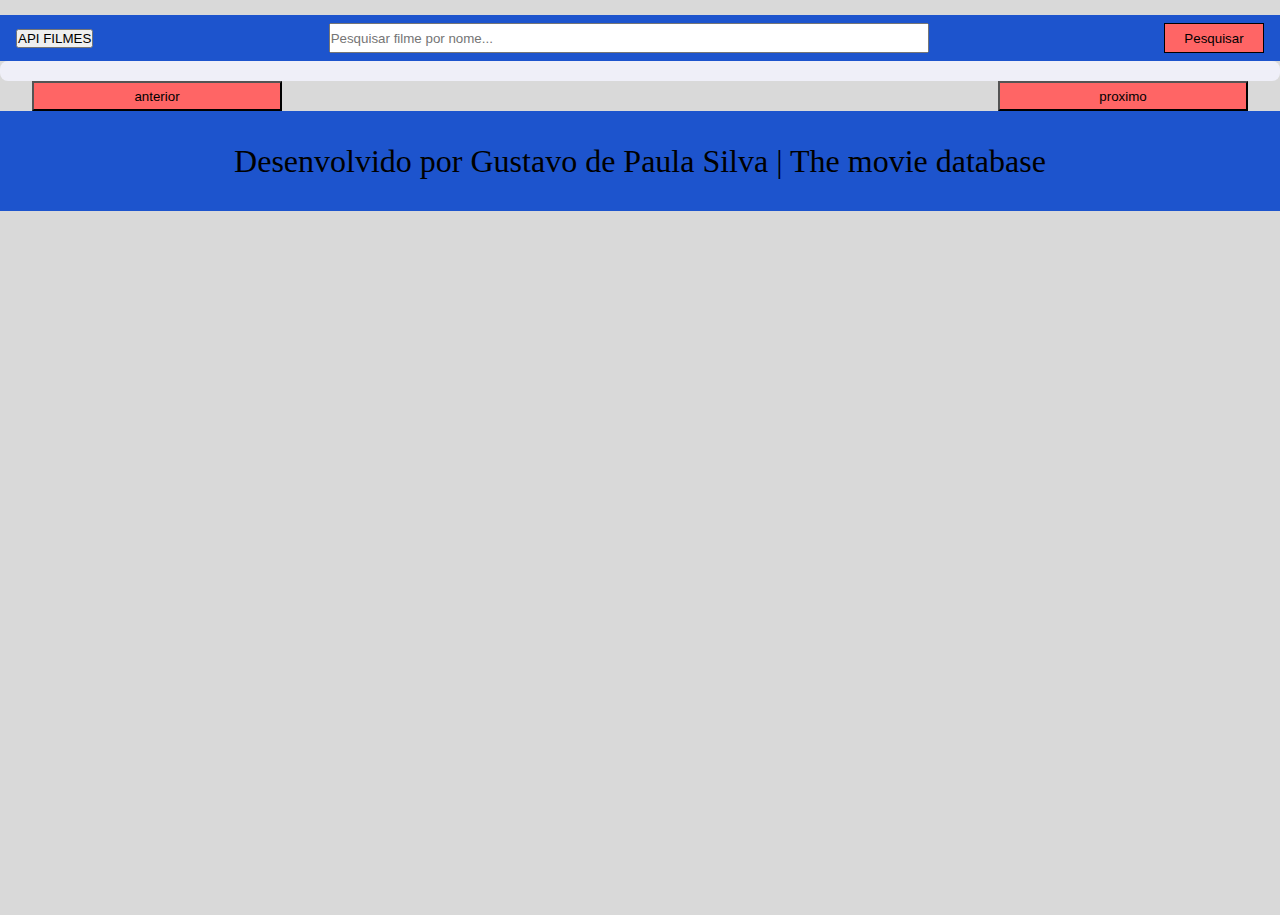
<file: index.html>
<!DOCTYPE html>
<html lang="pt-br">

<head>
    <meta charset="UTF-8">
    <meta name="viewport" content="width=device-width, initial-scale=1.0">
    <link rel="stylesheet" href="./style.css">
    <script src="./script.js" defer></script>
    <title>Document</title>
</head>

<body>
    <header>
        <button type="button" id="logo">API FILMES</button>
        <input type="text" placeholder="Pesquisar filme por nome..." id="film_input">
        <button type="button" id="btn_pesquisar">Pesquisar</button>
    </header>
    <main id="main_index">
        <!-- <div class="main_container">
            <div class="img_container">
                <img src="./img/image.png" alt="">
                <h3>Quarteto fantastico</h3>
            </div>
            <div class="img_container">
                <img src="./img/image.png" alt="">
                <h3>Quarteto fantastico</h3>
            </div>
            <div class="img_container">
                <img src="./img/image.png" alt="">
                <h3>Quarteto fantastico</h3>
            </div>
            <div class="img_container">
                <img src="./img/image.png" alt="">
                <h3>Quarteto fantastico</h3>
            </div>
            <div class="img_container">
                <img src="./img/image.png" alt="">
                <h3>Quarteto fantastico</h3>
            </div>
            <div class="img_container">
                <img src="./img/image.png" alt="">
                <h3>Quarteto fantastico</h3>
            </div>
            <div class="img_container">
                <img src="./img/image.png" alt="">
                <h3>Quarteto fantastico</h3>
            </div>
            <div class="img_container">
                <img src="./img/image.png" alt="">
                <h3>Quarteto fantastico</h3>
            </div>
            <div class="img_container">
                <img src="./img/image.png" alt="">
                <h3>Quarteto fantastico</h3>
            </div>
            <div class="img_container">
                <img src="./img/image.png" alt="">
                <h3>Quarteto fantastico</h3>
            </div>
            <div class="img_container">
                <img src="./img/image.png" alt="">
                <h3>Quarteto fantastico</h3>
            </div>
            <div class="img_container">
                <img src="./img/image.png" alt="">
                <h3>Quarteto fantastico</h3>
            </div>
            <div class="img_container">
                <img src="./img/image.png" alt="">
                <h3>Quarteto fantastico</h3>
            </div>
            <div class="img_container">
                <img src="./img/image.png" alt="">
                <h3>Quarteto fantastico</h3>
            </div>
        </div> -->

    </main>
    <div class="btn">
        <button id="anterior_button">anterior</button>
        <button id="proximo_button">proximo</button>
    </div>
    <footer>Desenvolvido por Gustavo de Paula Silva | The movie database</footer>
</body>

</html>
</file>
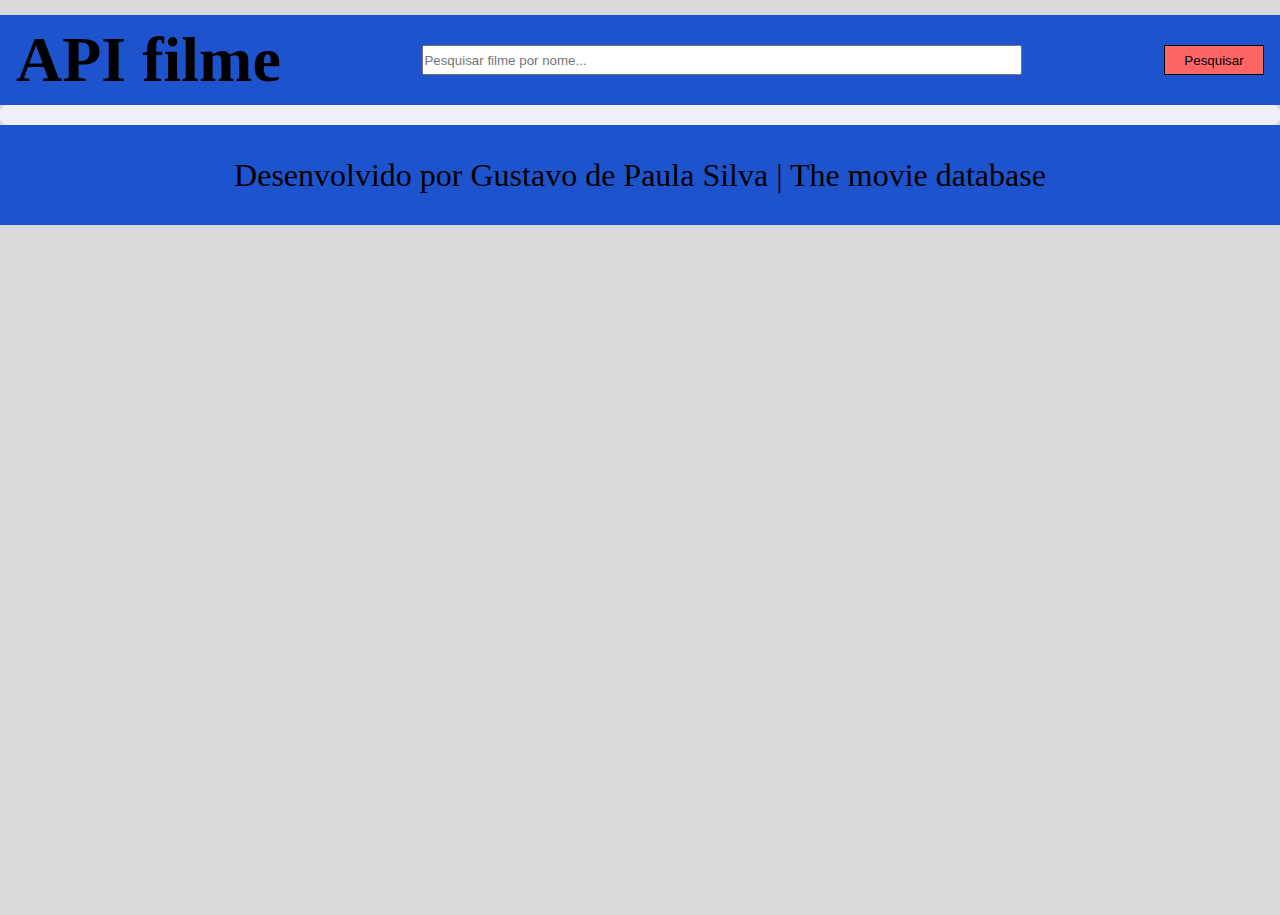
<file: descricao.html>
<!DOCTYPE html>
<html lang="pt-br">
<head>
    <meta charset="UTF-8">
    <meta name="viewport" content="width=device-width, initial-scale=1.0">
    <link rel="stylesheet" href="./style.css">
    <script src="./script.js" defer></script>
    <title>Document</title>
</head>
<body>
    <header>
        <h1>API filme</h1>
        <input type="text" placeholder="Pesquisar filme por nome..." id="film_input">
        <button type="button" id="btn_pesquisar">Pesquisar</button>
    </header>
    <main>
        <div id="hero">
            <!-- <img class="img_escolida" src="./img/image.png" alt="">
            <div>
                <h2 class="titulo">Quarteto Fantástico: Primeiros Passos (2025)</h2>
                <h3 class="sinopse">
                    No vibrante cenário de um mundo retrofuturista inspirado nos anos 1960, a Primeira Família da Marvel é forçada a equilibrar seus papéis como heróis com a força de seus laços familiares, enquanto defendem a Terra de um deus espacial voraz chamado Galactus e sua enigmática arauta, a Surfista Prateada.
                </h3>
                <div class="informacao_bonus">
                    <h4 class="tempo_filme">Tempo de filme: 1 h 55m</h4>
                    <p class="genero_filme">Ficção cientifica, aventura</p>
                    <span class="Avaliacao_filme">Avaliação: 72%</span>
                </div>
            </div> -->
        </div>
    </main>
    <footer>Desenvolvido por Gustavo de Paula Silva | The movie database</footer>
</body>
</html>
</file>
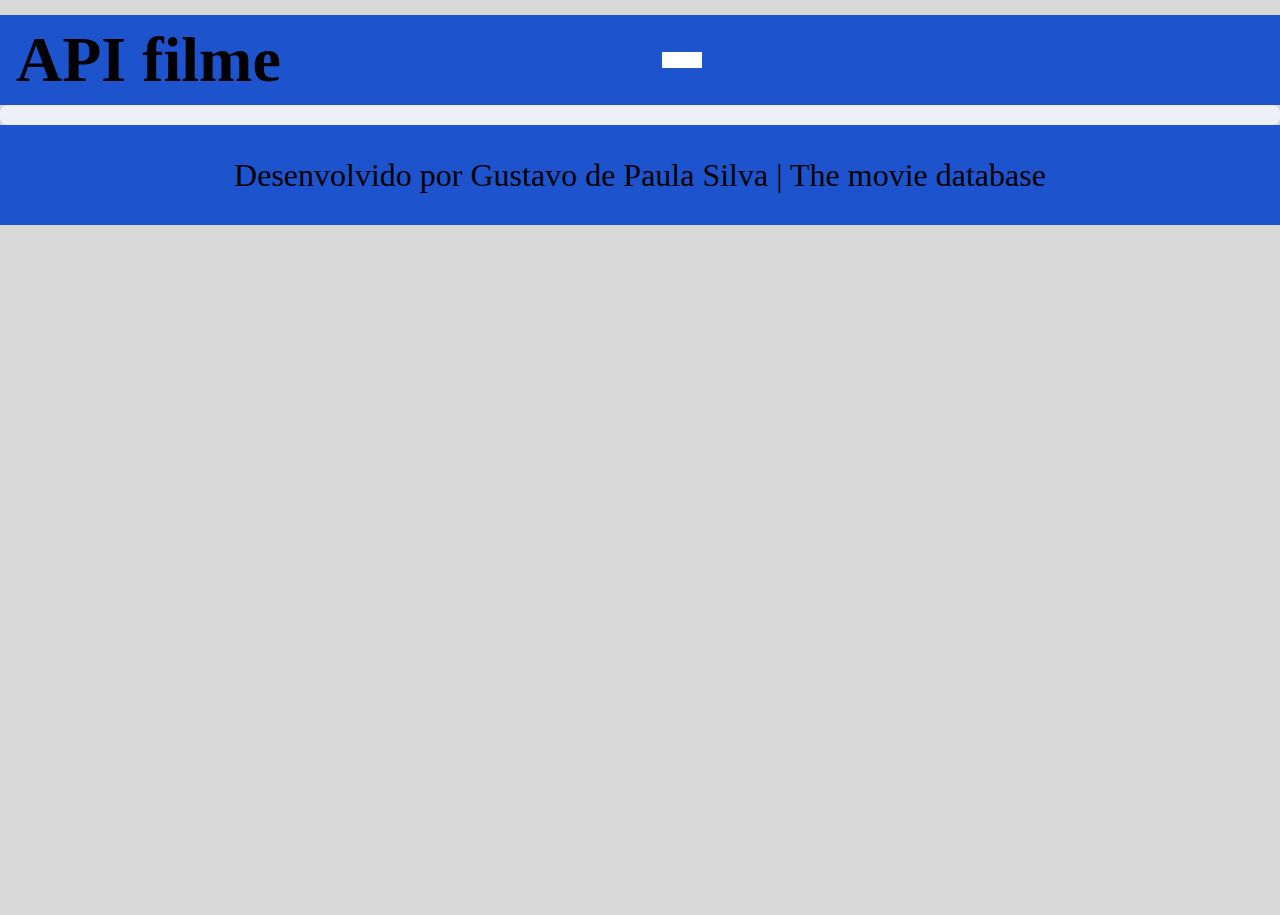
<file: pesquisa.html>
<!DOCTYPE html>
<html lang="pt-br">
<head>
    <meta charset="UTF-8">
    <meta name="viewport" content="width=device-width, initial-scale=1.0">
    <link rel="stylesheet" href="./style.css">
    <script src="./script.js" defer></script>
    <title>Document</title>
</head>
<body>
    <header>
        <h1>API filme</h1>
        <h2 id="nome_pesquisado"></h2>
    </header>
    <main>
        <!-- <div class="pesquisa_hero">
            <img class="img_escolida" src="./img/image.png" alt="">
            <div>
                <h2 class="titulo">Quarteto Fantástico: Primeiros Passos (2025)</h2>
                <h3 class="sinopse">
                    No vibrante cenário de um mundo retrofuturista inspirado nos anos 1960, a Primeira Família da Marvel é forçada a equilibrar seus papéis como heróis com a força de seus laços familiares, enquanto defendem a Terra de um deus espacial voraz chamado Galactus e sua enigmática arauta, a Surfista Prateada.
                </h3>
            </div>
        </div>
        <div class="pesquisa_hero">
            <img class="img_escolida" src="./img/image.png" alt="">
            <div>
                <h2 class="titulo">Quarteto Fantástico: Primeiros Passos (2025)</h2>
                <h3 class="sinopse">
                    No vibrante cenário de um mundo retrofuturista inspirado nos anos 1960, a Primeira Família da Marvel é forçada a equilibrar seus papéis como heróis com a força de seus laços familiares, enquanto defendem a Terra de um deus espacial voraz chamado Galactus e sua enigmática arauta, a Surfista Prateada.
                </h3>
            </div>
        </div>
        <div class="pesquisa_hero">
            <img class="img_escolida" src="./img/image.png" alt="">
            <div>
                <h2 class="titulo">Quarteto Fantástico: Primeiros Passos (2025)</h2>
                <h3 class="sinopse">
                    No vibrante cenário de um mundo retrofuturista inspirado nos anos 1960, a Primeira Família da Marvel é forçada a equilibrar seus papéis como heróis com a força de seus laços familiares, enquanto defendem a Terra de um deus espacial voraz chamado Galactus e sua enigmática arauta, a Surfista Prateada.
                </h3>
            </div>
        </div>
        <div class="pesquisa_hero">
            <img class="img_escolida" src="./img/image.png" alt="">
            <div>
                <h2 class="titulo">Quarteto Fantástico: Primeiros Passos (2025)</h2>
                <h3 class="sinopse">
                    No vibrante cenário de um mundo retrofuturista inspirado nos anos 1960, a Primeira Família da Marvel é forçada a equilibrar seus papéis como heróis com a força de seus laços familiares, enquanto defendem a Terra de um deus espacial voraz chamado Galactus e sua enigmática arauta, a Surfista Prateada.
                </h3>
            </div>
        </div>
        <div class="pesquisa_hero">
            <img class="img_escolida" src="./img/image.png" alt="">
            <div>
                <h2 class="titulo">Quarteto Fantástico: Primeiros Passos (2025)</h2>
                <h3 class="sinopse">
                    No vibrante cenário de um mundo retrofuturista inspirado nos anos 1960, a Primeira Família da Marvel é forçada a equilibrar seus papéis como heróis com a força de seus laços familiares, enquanto defendem a Terra de um deus espacial voraz chamado Galactus e sua enigmática arauta, a Surfista Prateada.
                </h3>
            </div>
        </div>
        <div class="pesquisa_hero">
            <img class="img_escolida" src="./img/image.png" alt="">
            <div>
                <h2 class="titulo">Quarteto Fantástico: Primeiros Passos (2025)</h2>
                <h3 class="sinopse">
                    No vibrante cenário de um mundo retrofuturista inspirado nos anos 1960, a Primeira Família da Marvel é forçada a equilibrar seus papéis como heróis com a força de seus laços familiares, enquanto defendem a Terra de um deus espacial voraz chamado Galactus e sua enigmática arauta, a Surfista Prateada.
                </h3>
            </div>
        </div>
        <div class="pesquisa_hero">
            <img class="img_escolida" src="./img/image.png" alt="">
            <div>
                <h2 class="titulo">Quarteto Fantástico: Primeiros Passos (2025)</h2>
                <h3 class="sinopse">
                    No vibrante cenário de um mundo retrofuturista inspirado nos anos 1960, a Primeira Família da Marvel é forçada a equilibrar seus papéis como heróis com a força de seus laços familiares, enquanto defendem a Terra de um deus espacial voraz chamado Galactus e sua enigmática arauta, a Surfista Prateada.
                </h3>
            </div>
        </div>
        <div class="pesquisa_hero">
            <img class="img_escolida" src="./img/image.png" alt="">
            <div>
                <h2 class="titulo">Quarteto Fantástico: Primeiros Passos (2025)</h2>
                <h3 class="sinopse">
                    No vibrante cenário de um mundo retrofuturista inspirado nos anos 1960, a Primeira Família da Marvel é forçada a equilibrar seus papéis como heróis com a força de seus laços familiares, enquanto defendem a Terra de um deus espacial voraz chamado Galactus e sua enigmática arauta, a Surfista Prateada.
                </h3>
            </div>
        </div>
        <div class="pesquisa_hero">
            <img class="img_escolida" src="./img/image.png" alt="">
            <div>
                <h2 class="titulo">Quarteto Fantástico: Primeiros Passos (2025)</h2>
                <h3 class="sinopse">
                    No vibrante cenário de um mundo retrofuturista inspirado nos anos 1960, a Primeira Família da Marvel é forçada a equilibrar seus papéis como heróis com a força de seus laços familiares, enquanto defendem a Terra de um deus espacial voraz chamado Galactus e sua enigmática arauta, a Surfista Prateada.
                </h3>
            </div>
        </div>
        <div class="pesquisa_hero">
            <img class="img_escolida" src="./img/image.png" alt="">
            <div>
                <h2 class="titulo">Quarteto Fantástico: Primeiros Passos (2025)</h2>
                <h3 class="sinopse">
                    No vibrante cenário de um mundo retrofuturista inspirado nos anos 1960, a Primeira Família da Marvel é forçada a equilibrar seus papéis como heróis com a força de seus laços familiares, enquanto defendem a Terra de um deus espacial voraz chamado Galactus e sua enigmática arauta, a Surfista Prateada.
                </h3>
            </div>
        </div>
        <div class="pesquisa_hero">
            <img class="img_escolida" src="./img/image.png" alt="">
            <div>
                <h2 class="titulo">Quarteto Fantástico: Primeiros Passos (2025)</h2>
                <h3 class="sinopse">
                    No vibrante cenário de um mundo retrofuturista inspirado nos anos 1960, a Primeira Família da Marvel é forçada a equilibrar seus papéis como heróis com a força de seus laços familiares, enquanto defendem a Terra de um deus espacial voraz chamado Galactus e sua enigmática arauta, a Surfista Prateada.
                </h3>
            </div>
        </div>
        <div class="pesquisa_hero">
            <img class="img_escolida" src="./img/image.png" alt="">
            <div>
                <h2 class="titulo">Quarteto Fantástico: Primeiros Passos (2025)</h2>
                <h3 class="sinopse">
                    No vibrante cenário de um mundo retrofuturista inspirado nos anos 1960, a Primeira Família da Marvel é forçada a equilibrar seus papéis como heróis com a força de seus laços familiares, enquanto defendem a Terra de um deus espacial voraz chamado Galactus e sua enigmática arauta, a Surfista Prateada.
                </h3>
            </div>
        </div>
        <div class="pesquisa_hero">
            <img class="img_escolida" src="./img/image.png" alt="">
            <div>
                <h2 class="titulo">Quarteto Fantástico: Primeiros Passos (2025)</h2>
                <h3 class="sinopse">
                    No vibrante cenário de um mundo retrofuturista inspirado nos anos 1960, a Primeira Família da Marvel é forçada a equilibrar seus papéis como heróis com a força de seus laços familiares, enquanto defendem a Terra de um deus espacial voraz chamado Galactus e sua enigmática arauta, a Surfista Prateada.
                </h3>
            </div>
        </div>
        <div class="pesquisa_hero">
            <img class="img_escolida" src="./img/image.png" alt="">
            <div>
                <h2 class="titulo">Quarteto Fantástico: Primeiros Passos (2025)</h2>
                <h3 class="sinopse">
                    No vibrante cenário de um mundo retrofuturista inspirado nos anos 1960, a Primeira Família da Marvel é forçada a equilibrar seus papéis como heróis com a força de seus laços familiares, enquanto defendem a Terra de um deus espacial voraz chamado Galactus e sua enigmática arauta, a Surfista Prateada.
                </h3>
            </div>
        </div> -->
    </main>
    <footer>Desenvolvido por Gustavo de Paula Silva | The movie database</footer>
</body>
</html>
</file>
<file: style.css>
* {
    padding: 0;
    margin: 0;
    box-sizing: border-box;
}



body {
    height: 100vh;
    background-color: #D9D9D9;
}

header {
    display: flex;
    flex-direction: row;
    width: 100%;
    justify-content: space-between;
    margin-top: 15px;
    background-color: #1D54CD;
    font-size: 32px;
    padding: 8px 16px 8px 16px;
    align-items: center;
}

#nome_pesquisado {
    background-color: #ffffff;
    margin-right: 45%;
    padding: 8px 20px 8px 20px;
}

#film_input {
    width: 600px;
    height: 30px;
}

#btn_pesquisar {
    width: 100px;
    height: 30px;
    background-color: #FF6565;
    border: solid black 1px;
}

.btn {
    display: flex;
    margin-right: 32px;
    margin-left: 32px;
    justify-content: space-between;
}

main {
    display: flex;
    flex-direction: row;
    flex-wrap: wrap;
    justify-content: space-evenly;
    background-color: #efeff8;
    align-items: center;
    border-radius: 8px;
    padding: 10px;
    gap: 16px
}

.img_container {
    width: 200px;
}

.img_container:hover {
    height: auto;
    border: black 1px solid;
    border-radius: 8px;
}

.subtible {
    display: none;
}

.img_container:hover .subtible {
    display: flex;
    font-size: 1rem;
    font-family: 'Franklin Gothic Medium', 'Arial Narrow', Arial, sans-serif;
    justify-content: center;
    flex-wrap: wrap;
}

.img_container img {
    border-radius: 10px;
    height: 300px;
    width: 200px;
}

.img_container h3 {
    font-size: 24px;

}

#anterior_button {
    height: 30px;
    width: 250px;
    background-color: #FF6565;
}

#proximo_button {
    height: 30px;
    width: 250px;
    background-color: #FF6565;
}

.container {
    display: flex;
    font-size: medium;
}

.container img {
    margin: 16px;
    border-radius: 8px;
}

.container_hero {
    display: flex;
    flex-direction: column;
    justify-content: space-between;
    margin: 18px;
    gap: 14px;
    background-color: #ffffff;
    border-radius: 16px;
}

.container_bonus {
    display: flex;
    flex-direction: column;
    gap: 20px;
}

.titulo {
    text-align: center;
    font-size: 3rem;
}

.sinopse {
    text-align: center;
    font-size: 2rem;
}

.informacao_bonus {
    font-size: 1.75rem;
}

.pesquisa_hero {
    display: flex;
    gap: 10px;
    margin: 5px 0px 5px 24px;
}

.pesquisa_hero img {
    width: auto;
    height: 282px;

    border: solid white 6px;
    border-radius: 16px;
}

.pesquisa_hero div {
    display: flex;
    flex-direction: column;
    gap: 30px;
    border-radius: 16px;
    padding: 32px 20px 32px 20px;
    background-color: white;

}

.pesquisa_hero div .titulo {
    text-align: center;
    font-size: 2.2rem;
}

.pesquisa_hero div .sinopse {
    text-align: center;
    font-size: 2rem;
}

footer {
    display: flex;
    height: 100px;
    font-size: 32px;
    justify-content: center;
    align-items: center;
    background-color: #1D54CD;
}
</file>
